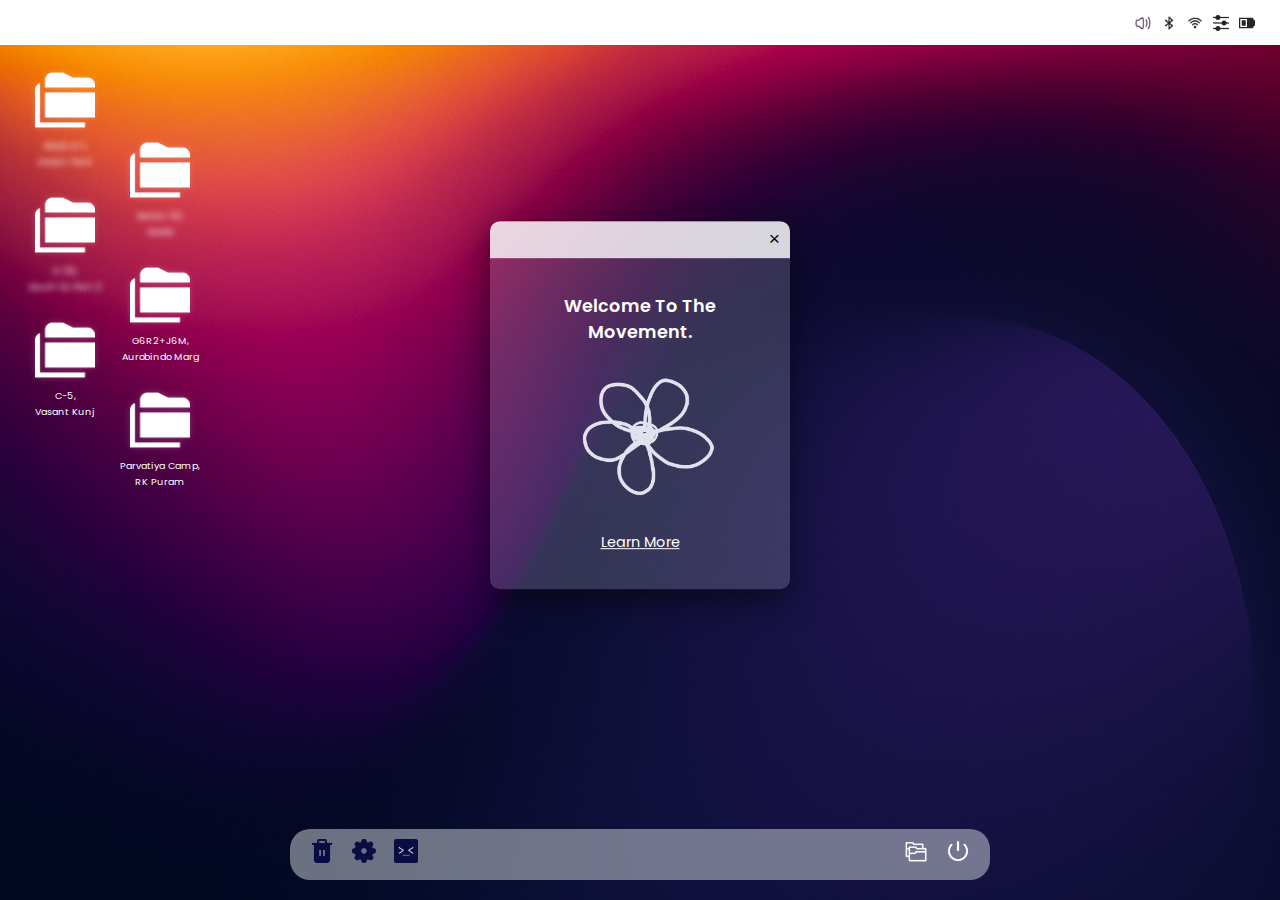
<file: index.html>
<!DOCTYPE html>
<html lang="en">
<head>
  <meta charset="UTF-8">
  <meta name="viewport" content="width=device-width, initial-scale=1.0">
  <title>The Movement</title>
  <link rel="stylesheet" href="style.css">
  <link href="https://fonts.googleapis.com/css2?family=Poppins:wght@400;500;600&display=swap" rel="stylesheet">
</head>
<body>
  <!-- Top Bar -->
  <div class="top-bar" style="background-color: white;">
    <span>29th October | 9:41PM</span>
    <div class="sys-icons">
     
       <img src="volume.png" class="icon">
        <img src="blue.png" class="icon">
      <img src="wifi.png" class="icon">
         <img src="slider.png" class="icon">
              <img src="battery.png" class="icon">
    </div>
  </div>

  <!-- Desktop -->
  <div class="desktop">
    <!-- Folders -->
    <div class="folders">
      <div class="folder"><img src="folder.png" alt=""><p class="blur">Block A-1,<br>Green Park</p></div>

      

    <div class="folder"><img src="folder.png" alt=""><p class="blur">K-32,<br>South Ex Part 2</p></div>
      <div class="folder" id="folder3"><img src="folder.png" alt=""><p>C-5,<br>Vasant Kunj</p></div>

      <div class="folders" style="margin-left: 70px;">
          <div class="folder"><img src="folder.png" alt=""><p class="blur">Sector 62,<br>Noida</p></div>
        
      <div class="folder" id="folder2"><img src="folder.png" alt=""><p>G6R2+J6M,<br>Aurobindo Marg</p></div>
            <div class="folder" id="folder1"><img src="folder.png" alt=""><p>Parvatiya Camp,<br>RK Puram</p></div>
      </div>
    </div>

<div class="window folder-window" id="window1" style="display: none;">
  <div class="window-header">
    <button class="close-btn">×</button>
  </div>
  <div class="window-body">
    <h2>Parvatiya Camp,
RK Puram</h2>
    <img src="folderss.png" alt="">
  </div>
</div>

<div class="window folder-window" id="window2" style="display: none;">
  <div class="window-header">
    <button class="close-btn">×</button>
  </div>
  <div class="window-body">
    <h2>G6R2+J6M,
Aurobindo Marg</h2>
    <img src="folderss.png" alt="">
  </div>
</div>

<div class="window folder-window" id="window3" style="display: none;">
  <div class="window-header">
    <button class="close-btn">×</button>
  </div>
  <div class="window-body">
    <h2>C-5, Vasant Kunj</h2>
    <img src="folderss.png" alt="">
  </div>
</div>


    <!-- Welcome Window -->
    <div class="window" id="welcomeWindow">
      <div class="window-header" id="dragHandle">
        <button class="close-btn" id="closeBtn">×</button>
      </div>
      <div class="window-body">
        <center>
        <h2>Welcome To The<br>Movement.</h2>
        <img src="flowerw.png" alt="Flower" class="flower-img">
        <br>
        <a href="#" class="learn-link">Learn More</a>
        
      </div>
    </div>

    <!-- Dock -->
    <div class="dock">
      <div class="dock-left">
        <div class="dock-icon">
<img src="trash.png" alt="">
        </div>
        <div class="dock-icon">
<img src="settings.png" alt="">
        </div>
        <div class="dock-icon">
<img src="Vector.png" alt="">
        </div>
     
      </div>
      <div class="dock-right">
        <div class="dock-icon">
<img src="file.png" alt="">
        </div>
        <div class="dock-icon power">
<img src="switch.png" alt="">
        </div>
      </div>
    </div>
  </div>

<!-- Circles Window -->
<div class="window" id="circlesWindow" style="display: none; top: 50%; left: 50%;">
  <div class="window-header" id="dragHandle2">
    <button class="close-btn" id="closeCirclesBtn">×</button>
  </div>
  <div class="window-body circles-body">
    <div class="svg-wrapper">
      <!-- Background glow -->
      <div class="glow"></div>

      <!-- Circles SVG -->
      <div class="svgcontent">
        <div class="svg-wrapper">
  <svg class="svg-base" viewBox="0 0 600 400">
   <svg width="586" height="394" viewBox="0 0 586 394" fill="none" xmlns="http://www.w3.org/2000/svg">
<g filter="url(#filter0_d_226_176)">
<g filter="url(#filter1_d_226_176)">
<circle cx="90" cy="101" r="83" fill="#001D3D" fill-opacity="0.9" shape-rendering="crispEdges"/>
</g>
<g filter="url(#filter2_d_226_176)">
<circle cx="194" cy="189" r="106" fill="#D63F30" fill-opacity="0.9" shape-rendering="crispEdges"/>
</g>
<circle cx="323.5" cy="138.5" r="75.5" fill="#281674" fill-opacity="0.9"/>
<g filter="url(#filter3_d_226_176)">
<circle cx="440.783" cy="76.783" r="75.5" transform="rotate(-0.981921 440.783 76.783)" fill="#A10045" fill-opacity="0.9" shape-rendering="crispEdges"/>
</g>
<g filter="url(#filter4_d_226_176)">
<circle cx="514.809" cy="141.809" r="63.7262" transform="rotate(-0.981921 514.809 141.809)" fill="#000813" fill-opacity="0.9" shape-rendering="crispEdges"/>
</g>
<g filter="url(#filter5_d_226_176)">
<circle cx="336.5" cy="277.5" r="102.5" fill="#FFC300" fill-opacity="0.8" shape-rendering="crispEdges"/>
</g>
<g filter="url(#filter6_d_226_176)">
<path d="M365.5 76.5C375 82.5 398 98.5 399 140C389.5 133.5 365.5 116.5 365.5 76.5Z" fill="#FFC300" fill-opacity="0.8" shape-rendering="crispEdges"/>
</g>
<g filter="url(#filter7_d_226_176)">
<path d="M451.501 151C476.001 147.5 514.4 124.8 516 78C491.5 75.4991 445.501 97.5006 451.501 151Z" fill="#281674" fill-opacity="0.9" shape-rendering="crispEdges"/>
</g>
<g filter="url(#filter8_d_226_176)">
<path d="M88 184.5C141.001 182 179.501 142.5 171.501 85.5C146.001 90 92.5 114 88 184.5Z" fill="#FFC300" fill-opacity="0.8" shape-rendering="crispEdges"/>
</g>
<g filter="url(#filter9_d_226_176)">
<path d="M298 209.5C288.5 258.5 251.5 280.5 234.5 287C229 244.5 254 210.5 274.5 196C280.5 201 291.5 207 298 209.5Z" fill="#281674" fill-opacity="0.9" shape-rendering="crispEdges"/>
</g>
<g filter="url(#filter10_d_226_176)">
<path d="M299.999 182C297.999 143 274.499 116.5 256.499 103.5C232.999 151 264.5 189.5 274.499 196C280.5 190.5 293.333 184.833 299.999 182Z" fill="#A10045" fill-opacity="0.9" shape-rendering="crispEdges"/>
</g>
<g filter="url(#filter11_d_226_176)">
<path d="M299.5 182C339.5 165.5 372.5 180 382.5 186C374 197 341.5 225.5 298 209.5C298.5 204.5 300.5 190 299.5 182Z" fill="#D63F30" fill-opacity="0.9" shape-rendering="crispEdges"/>
</g>
</g>
<defs>
<filter id="filter0_d_226_176" x="0" y="1.2832" width="585.535" height="392.717" filterUnits="userSpaceOnUse" color-interpolation-filters="sRGB">
<feFlood flood-opacity="0" result="BackgroundImageFix"/>
<feColorMatrix in="SourceAlpha" type="matrix" values="0 0 0 0 0 0 0 0 0 0 0 0 0 0 0 0 0 0 127 0" result="hardAlpha"/>
<feOffset dy="7"/>
<feGaussianBlur stdDeviation="3.5"/>
<feComposite in2="hardAlpha" operator="out"/>
<feColorMatrix type="matrix" values="0 0 0 0 0.0509804 0 0 0 0 0.0431373 0 0 0 0 0.164706 0 0 0 0.25 0"/>
<feBlend mode="normal" in2="BackgroundImageFix" result="effect1_dropShadow_226_176"/>
<feBlend mode="normal" in="SourceGraphic" in2="effect1_dropShadow_226_176" result="shape"/>
</filter>
<filter id="filter1_d_226_176" x="3" y="18" width="174" height="174" filterUnits="userSpaceOnUse" color-interpolation-filters="sRGB">
<feFlood flood-opacity="0" result="BackgroundImageFix"/>
<feColorMatrix in="SourceAlpha" type="matrix" values="0 0 0 0 0 0 0 0 0 0 0 0 0 0 0 0 0 0 127 0" result="hardAlpha"/>
<feOffset dy="4"/>
<feGaussianBlur stdDeviation="2"/>
<feComposite in2="hardAlpha" operator="out"/>
<feColorMatrix type="matrix" values="0 0 0 0 0 0 0 0 0 0 0 0 0 0 0 0 0 0 0.25 0"/>
<feBlend mode="normal" in2="BackgroundImageFix" result="effect1_dropShadow_226_176"/>
<feBlend mode="normal" in="SourceGraphic" in2="effect1_dropShadow_226_176" result="shape"/>
</filter>
<filter id="filter2_d_226_176" x="84" y="83" width="220" height="220" filterUnits="userSpaceOnUse" color-interpolation-filters="sRGB">
<feFlood flood-opacity="0" result="BackgroundImageFix"/>
<feColorMatrix in="SourceAlpha" type="matrix" values="0 0 0 0 0 0 0 0 0 0 0 0 0 0 0 0 0 0 127 0" result="hardAlpha"/>
<feOffset dy="4"/>
<feGaussianBlur stdDeviation="2"/>
<feComposite in2="hardAlpha" operator="out"/>
<feColorMatrix type="matrix" values="0 0 0 0 0 0 0 0 0 0 0 0 0 0 0 0 0 0 0.25 0"/>
<feBlend mode="normal" in2="BackgroundImageFix" result="effect1_dropShadow_226_176"/>
<feBlend mode="normal" in="SourceGraphic" in2="effect1_dropShadow_226_176" result="shape"/>
</filter>
<filter id="filter3_d_226_176" x="361.283" y="1.2832" width="159" height="159" filterUnits="userSpaceOnUse" color-interpolation-filters="sRGB">
<feFlood flood-opacity="0" result="BackgroundImageFix"/>
<feColorMatrix in="SourceAlpha" type="matrix" values="0 0 0 0 0 0 0 0 0 0 0 0 0 0 0 0 0 0 127 0" result="hardAlpha"/>
<feOffset dy="4"/>
<feGaussianBlur stdDeviation="2"/>
<feComposite in2="hardAlpha" operator="out"/>
<feColorMatrix type="matrix" values="0 0 0 0 0 0 0 0 0 0 0 0 0 0 0 0 0 0 0.25 0"/>
<feBlend mode="normal" in2="BackgroundImageFix" result="effect1_dropShadow_226_176"/>
<feBlend mode="normal" in="SourceGraphic" in2="effect1_dropShadow_226_176" result="shape"/>
</filter>
<filter id="filter4_d_226_176" x="447.082" y="78.083" width="135.453" height="135.453" filterUnits="userSpaceOnUse" color-interpolation-filters="sRGB">
<feFlood flood-opacity="0" result="BackgroundImageFix"/>
<feColorMatrix in="SourceAlpha" type="matrix" values="0 0 0 0 0 0 0 0 0 0 0 0 0 0 0 0 0 0 127 0" result="hardAlpha"/>
<feOffset dy="4"/>
<feGaussianBlur stdDeviation="2"/>
<feComposite in2="hardAlpha" operator="out"/>
<feColorMatrix type="matrix" values="0 0 0 0 0 0 0 0 0 0 0 0 0 0 0 0 0 0 0.25 0"/>
<feBlend mode="normal" in2="BackgroundImageFix" result="effect1_dropShadow_226_176"/>
<feBlend mode="normal" in="SourceGraphic" in2="effect1_dropShadow_226_176" result="shape"/>
</filter>
<filter id="filter5_d_226_176" x="230" y="175" width="213" height="213" filterUnits="userSpaceOnUse" color-interpolation-filters="sRGB">
<feFlood flood-opacity="0" result="BackgroundImageFix"/>
<feColorMatrix in="SourceAlpha" type="matrix" values="0 0 0 0 0 0 0 0 0 0 0 0 0 0 0 0 0 0 127 0" result="hardAlpha"/>
<feOffset dy="4"/>
<feGaussianBlur stdDeviation="2"/>
<feComposite in2="hardAlpha" operator="out"/>
<feColorMatrix type="matrix" values="0 0 0 0 0 0 0 0 0 0 0 0 0 0 0 0 0 0 0.25 0"/>
<feBlend mode="normal" in2="BackgroundImageFix" result="effect1_dropShadow_226_176"/>
<feBlend mode="normal" in="SourceGraphic" in2="effect1_dropShadow_226_176" result="shape"/>
</filter>
<filter id="filter6_d_226_176" x="361.5" y="76.5" width="41.5" height="71.5" filterUnits="userSpaceOnUse" color-interpolation-filters="sRGB">
<feFlood flood-opacity="0" result="BackgroundImageFix"/>
<feColorMatrix in="SourceAlpha" type="matrix" values="0 0 0 0 0 0 0 0 0 0 0 0 0 0 0 0 0 0 127 0" result="hardAlpha"/>
<feOffset dy="4"/>
<feGaussianBlur stdDeviation="2"/>
<feComposite in2="hardAlpha" operator="out"/>
<feColorMatrix type="matrix" values="0 0 0 0 0 0 0 0 0 0 0 0 0 0 0 0 0 0 0.25 0"/>
<feBlend mode="normal" in2="BackgroundImageFix" result="effect1_dropShadow_226_176"/>
<feBlend mode="normal" in="SourceGraphic" in2="effect1_dropShadow_226_176" result="shape"/>
</filter>
<filter id="filter7_d_226_176" x="446.967" y="77.8096" width="73.0332" height="81.1904" filterUnits="userSpaceOnUse" color-interpolation-filters="sRGB">
<feFlood flood-opacity="0" result="BackgroundImageFix"/>
<feColorMatrix in="SourceAlpha" type="matrix" values="0 0 0 0 0 0 0 0 0 0 0 0 0 0 0 0 0 0 127 0" result="hardAlpha"/>
<feOffset dy="4"/>
<feGaussianBlur stdDeviation="2"/>
<feComposite in2="hardAlpha" operator="out"/>
<feColorMatrix type="matrix" values="0 0 0 0 0 0 0 0 0 0 0 0 0 0 0 0 0 0 0.25 0"/>
<feBlend mode="normal" in2="BackgroundImageFix" result="effect1_dropShadow_226_176"/>
<feBlend mode="normal" in="SourceGraphic" in2="effect1_dropShadow_226_176" result="shape"/>
</filter>
<filter id="filter8_d_226_176" x="84" y="85.5" width="92.5547" height="107" filterUnits="userSpaceOnUse" color-interpolation-filters="sRGB">
<feFlood flood-opacity="0" result="BackgroundImageFix"/>
<feColorMatrix in="SourceAlpha" type="matrix" values="0 0 0 0 0 0 0 0 0 0 0 0 0 0 0 0 0 0 127 0" result="hardAlpha"/>
<feOffset dy="4"/>
<feGaussianBlur stdDeviation="2"/>
<feComposite in2="hardAlpha" operator="out"/>
<feColorMatrix type="matrix" values="0 0 0 0 0 0 0 0 0 0 0 0 0 0 0 0 0 0 0.25 0"/>
<feBlend mode="normal" in2="BackgroundImageFix" result="effect1_dropShadow_226_176"/>
<feBlend mode="normal" in="SourceGraphic" in2="effect1_dropShadow_226_176" result="shape"/>
</filter>
<filter id="filter9_d_226_176" x="229.729" y="196" width="72.2715" height="99" filterUnits="userSpaceOnUse" color-interpolation-filters="sRGB">
<feFlood flood-opacity="0" result="BackgroundImageFix"/>
<feColorMatrix in="SourceAlpha" type="matrix" values="0 0 0 0 0 0 0 0 0 0 0 0 0 0 0 0 0 0 127 0" result="hardAlpha"/>
<feOffset dy="4"/>
<feGaussianBlur stdDeviation="2"/>
<feComposite in2="hardAlpha" operator="out"/>
<feColorMatrix type="matrix" values="0 0 0 0 0 0 0 0 0 0 0 0 0 0 0 0 0 0 0.25 0"/>
<feBlend mode="normal" in2="BackgroundImageFix" result="effect1_dropShadow_226_176"/>
<feBlend mode="normal" in="SourceGraphic" in2="effect1_dropShadow_226_176" result="shape"/>
</filter>
<filter id="filter10_d_226_176" x="243.979" y="103.5" width="60.0215" height="100.5" filterUnits="userSpaceOnUse" color-interpolation-filters="sRGB">
<feFlood flood-opacity="0" result="BackgroundImageFix"/>
<feColorMatrix in="SourceAlpha" type="matrix" values="0 0 0 0 0 0 0 0 0 0 0 0 0 0 0 0 0 0 127 0" result="hardAlpha"/>
<feOffset dy="4"/>
<feGaussianBlur stdDeviation="2"/>
<feComposite in2="hardAlpha" operator="out"/>
<feColorMatrix type="matrix" values="0 0 0 0 0 0 0 0 0 0 0 0 0 0 0 0 0 0 0.25 0"/>
<feBlend mode="normal" in2="BackgroundImageFix" result="effect1_dropShadow_226_176"/>
<feBlend mode="normal" in="SourceGraphic" in2="effect1_dropShadow_226_176" result="shape"/>
</filter>
<filter id="filter11_d_226_176" x="294" y="174.368" width="92.5" height="47.8984" filterUnits="userSpaceOnUse" color-interpolation-filters="sRGB">
<feFlood flood-opacity="0" result="BackgroundImageFix"/>
<feColorMatrix in="SourceAlpha" type="matrix" values="0 0 0 0 0 0 0 0 0 0 0 0 0 0 0 0 0 0 127 0" result="hardAlpha"/>
<feOffset dy="4"/>
<feGaussianBlur stdDeviation="2"/>
<feComposite in2="hardAlpha" operator="out"/>
<feColorMatrix type="matrix" values="0 0 0 0 0 0 0 0 0 0 0 0 0 0 0 0 0 0 0.25 0"/>
<feBlend mode="normal" in2="BackgroundImageFix" result="effect1_dropShadow_226_176"/>
<feBlend mode="normal" in="SourceGraphic" in2="effect1_dropShadow_226_176" result="shape"/>
</filter>
</defs>
</svg>
        </svg>
  </svg>


</div>

      
      
      </div>


    </div>
  </div>
</div>


<script>
// ----------- CLOSE + DRAG FOR WELCOME WINDOW -----------
const closeBtn = document.getElementById('closeBtn');
const win = document.getElementById('welcomeWindow');
closeBtn.addEventListener('click', () => {
  win.classList.add('fade-out');
  setTimeout(() => win.style.display = 'none', 300);
});

// Draggable for welcome window
const handle = document.getElementById('dragHandle');
let isDragging = false, offsetX, offsetY;
handle.addEventListener('mousedown', e => {
  isDragging = true;
  offsetX = e.clientX - win.offsetLeft;
  offsetY = e.clientY - win.offsetTop;
  win.style.transition = 'none';
});
document.addEventListener('mouseup', () => isDragging = false);
document.addEventListener('mousemove', e => {
  if (!isDragging) return;
  win.style.left = `${e.clientX - offsetX}px`;
  win.style.top = `${e.clientY - offsetY}px`;
});

// ----------- CIRCLES WINDOW -----------
const fileIcon = document.querySelector('.dock-right .dock-icon img[src="file.png"]');
const circlesWindow = document.getElementById('circlesWindow');
const closeCirclesBtn = document.getElementById('closeCirclesBtn');
const dragHandle2 = document.getElementById('dragHandle2');

// Open Circles window
fileIcon.addEventListener('click', () => {
  circlesWindow.style.display = 'block';
  circlesWindow.style.opacity = '1';
  circlesWindow.style.transition = 'opacity 0.3s ease';
});

// Close Circles window
closeCirclesBtn.addEventListener('click', () => {
  circlesWindow.classList.add('fade-out');
  setTimeout(() => circlesWindow.style.display = 'none', 300);
  circlesWindow.classList.remove('fade-out');
});

// Drag Circles window
let dragging2 = false, offsetX2, offsetY2;
dragHandle2.addEventListener('mousedown', e => {
  dragging2 = true;
  offsetX2 = e.clientX - circlesWindow.offsetLeft;
  offsetY2 = e.clientY - circlesWindow.offsetTop;
  circlesWindow.style.transition = 'none';
});
document.addEventListener('mouseup', () => dragging2 = false);
document.addEventListener('mousemove', e => {
  if (!dragging2) return;
  circlesWindow.style.left = `${e.clientX - offsetX2}px`;
  circlesWindow.style.top = `${e.clientY - offsetY2}px`;
});

// ----------- FOLDER WINDOWS -----------

const validFolders = ['folder1', 'folder2', 'folder3']; 
const openWindows = new Set(); 

document.querySelectorAll('.folder').forEach(folder => {
  folder.addEventListener('click', () => {
    const id = folder.id;
 
    if (validFolders.includes(id)) {
      const windowEl = document.getElementById(`window${id.replace('folder', '')}`);
      if (windowEl) {
        windowEl.style.display = 'block';
        windowEl.style.opacity = '1';
        windowEl.style.transition = 'opacity 0.3s ease';
        windowEl.style.top = `${Math.random() * 150 + 120}px`;
        windowEl.style.left = `${Math.random() * 300 + 200}px`;
        bringToFront(windowEl);
      }
    } else {
      showErrorWindow(); 
    }
  });
});

// ----------- ERROR WINDOW (for invalid folders) -----------
function showErrorWindow() {
  let errorWin = document.getElementById('errorWindow');
  if (!errorWin) {

    errorWin = document.createElement('div');
    errorWin.className = 'window error-window';
    errorWin.id = 'errorWindow';
    errorWin.innerHTML = `
      <div class="window-header"><button class="close-btn">×</button></div>
      <div class="window-body">
        <h2>Error: File Inaccessible!</h2>
        <p>CODE: 340.B</p>
      </div>`;
    document.body.appendChild(errorWin);
    makeDraggable(errorWin);
    errorWin.querySelector('.close-btn').addEventListener('click', () => {
      errorWin.classList.add('fade-out');
      setTimeout(() => errorWin.style.display = 'none', 300);
      errorWin.classList.remove('fade-out');
    });
  }
  errorWin.style.display = 'block';
  errorWin.style.opacity = '1';
  errorWin.style.transition = 'opacity 0.3s ease';
  errorWin.style.top = `${Math.random() * 150 + 100}px`;
  errorWin.style.left = `${Math.random() * 250 + 250}px`;
  bringToFront(errorWin);
}

// ----------- DRAGGABLE WINDOWS (for all folder windows) -----------
document.querySelectorAll('.folder-window').forEach(makeDraggable);

function makeDraggable(win) {
  const header = win.querySelector('.window-header');
  let dragging = false, x = 0, y = 0;
  header.addEventListener('mousedown', e => {
    dragging = true;
    x = e.clientX - win.offsetLeft;
    y = e.clientY - win.offsetTop;
    bringToFront(win);
  });
  document.addEventListener('mouseup', () => dragging = false);
  document.addEventListener('mousemove', e => {
    if (!dragging) return;
    win.style.left = `${e.clientX - x}px`;
    win.style.top = `${e.clientY - y}px`;
  });
}

// ----------- WINDOW STACKING (bring clicked window to front) -----------
let zIndexCounter = 2000;
function bringToFront(el) {
  zIndexCounter++;
  el.style.zIndex = zIndexCounter;
}


document.querySelectorAll('.folder-window .close-btn').forEach(btn => { btn.addEventListener('click', e => { const win = e.target.closest('.folder-window'); win.classList.add('fade-out'); setTimeout(() => (win.style.display = 'none'), 300); win.classList.remove('fade-out'); }); });
</script>


</body>
</html>
</file>
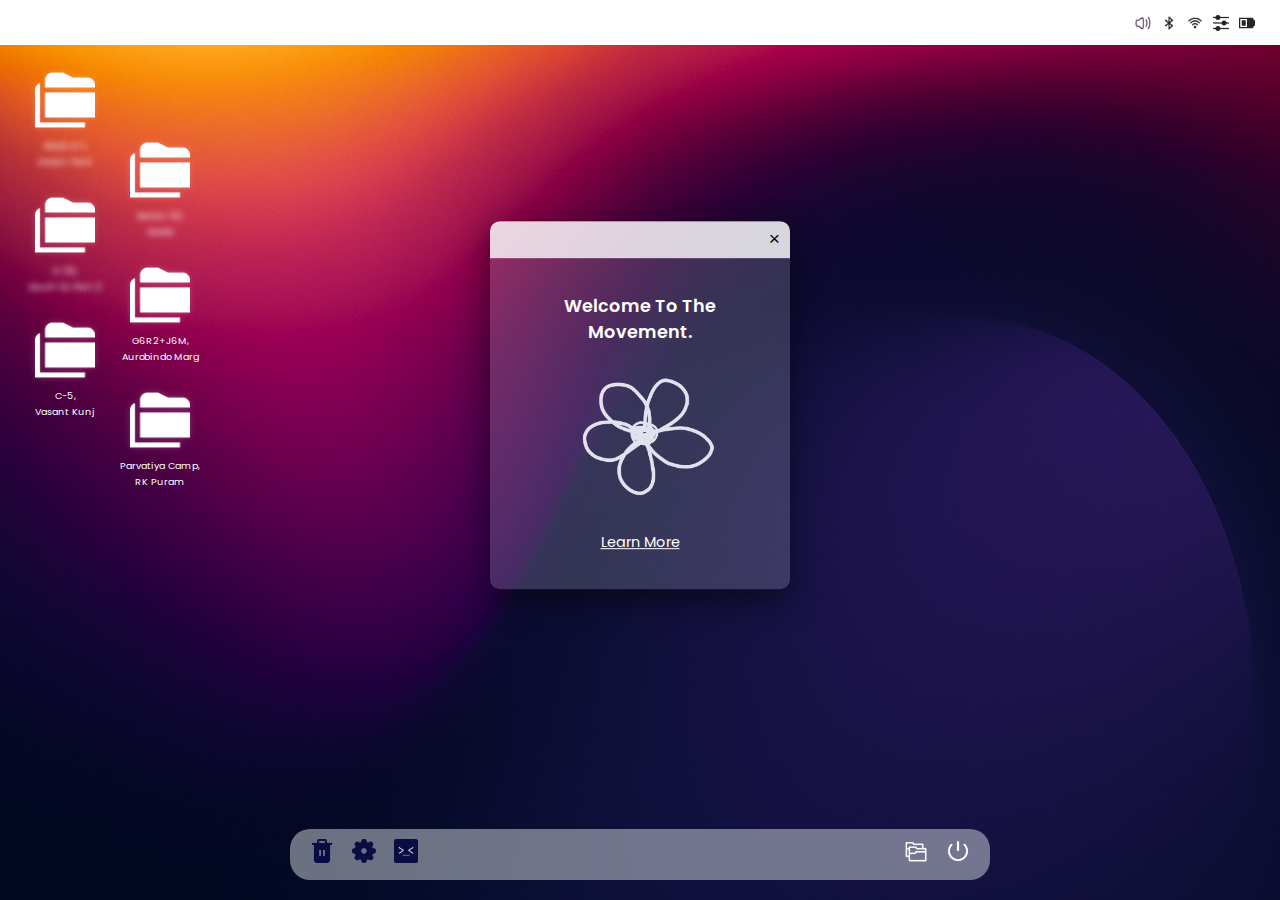
<file: mov1.html>
<!DOCTYPE html>
<html lang="en">
<head>
  <meta charset="UTF-8">
  <meta name="viewport" content="width=device-width, initial-scale=1.0">
  <title>The Movement</title>
  <link rel="stylesheet" href="style.css">
  <link href="https://fonts.googleapis.com/css2?family=Poppins:wght@400;500;600&display=swap" rel="stylesheet">
</head>
<body>
  <!-- Top Bar -->
  <div class="top-bar" style="background-color: white;">
    <span>29th October | 9:41PM</span>
    <div class="sys-icons">
     
       <img src="volume.png" class="icon">
        <img src="blue.png" class="icon">
      <img src="wifi.png" class="icon">
         <img src="slider.png" class="icon">
              <img src="battery.png" class="icon">
    </div>
  </div>

  <!-- Desktop -->
  <div class="desktop">
    <!-- Folders -->
    <div class="folders">
      <div class="folder"><img src="folder.png" alt=""><p class="blur">Block A-1,<br>Green Park</p></div>

      

    <div class="folder"><img src="folder.png" alt=""><p class="blur">K-32,<br>South Ex Part 2</p></div>
      <div class="folder" id="folder3"><img src="folder.png" alt=""><p>C-5,<br>Vasant Kunj</p></div>

      <div class="folders" style="margin-left: 70px;">
          <div class="folder"><img src="folder.png" alt=""><p class="blur">Sector 62,<br>Noida</p></div>
        
      <div class="folder" id="folder2"><img src="folder.png" alt=""><p>G6R2+J6M,<br>Aurobindo Marg</p></div>
            <div class="folder" id="folder1"><img src="folder.png" alt=""><p>Parvatiya Camp,<br>RK Puram</p></div>
      </div>
    </div>

<div class="window folder-window" id="window1" style="display: none;">
  <div class="window-header">
    <button class="close-btn">×</button>
  </div>
  <div class="window-body">
    <h2>Parvatiya Camp,
RK Puram</h2>
    <img src="folderss.png" alt="">
  </div>
</div>

<div class="window folder-window" id="window2" style="display: none;">
  <div class="window-header">
    <button class="close-btn">×</button>
  </div>
  <div class="window-body">
    <h2>G6R2+J6M,
Aurobindo Marg</h2>
    <img src="folderss.png" alt="">
  </div>
</div>

<div class="window folder-window" id="window3" style="display: none;">
  <div class="window-header">
    <button class="close-btn">×</button>
  </div>
  <div class="window-body">
    <h2>C-5, Vasant Kunj</h2>
    <img src="folderss.png" alt="">
  </div>
</div>


    <!-- Welcome Window -->
    <div class="window" id="welcomeWindow">
      <div class="window-header" id="dragHandle">
        <button class="close-btn" id="closeBtn">×</button>
      </div>
      <div class="window-body">
        <center>
        <h2>Welcome To The<br>Movement.</h2>
        <img src="flowerw.png" alt="Flower" class="flower-img">
        <br>
        <a href="#" class="learn-link">Learn More</a>
        
      </div>
    </div>

    <!-- Dock -->
    <div class="dock">
      <div class="dock-left">
        <div class="dock-icon">
<img src="trash.png" alt="">
        </div>
        <div class="dock-icon">
<img src="settings.png" alt="">
        </div>
        <div class="dock-icon">
<img src="Vector.png" alt="">
        </div>
     
      </div>
      <div class="dock-right">
        <div class="dock-icon">
<img src="file.png" alt="">
        </div>
        <div class="dock-icon power">
<img src="switch.png" alt="">
        </div>
      </div>
    </div>
  </div>

<!-- Circles Window -->
<div class="window" id="circlesWindow" style="display: none; top: 50%; left: 50%;">
  <div class="window-header" id="dragHandle2">
    <button class="close-btn" id="closeCirclesBtn">×</button>
  </div>
  <div class="window-body circles-body">
    <div class="svg-wrapper">
      <!-- Background glow -->
      <div class="glow"></div>

      <!-- Circles SVG -->
      <div class="svgcontent">
        <div class="svg-wrapper">
  <svg class="svg-base" viewBox="0 0 600 400">
   <svg width="586" height="394" viewBox="0 0 586 394" fill="none" xmlns="http://www.w3.org/2000/svg">
<g filter="url(#filter0_d_226_176)">
<g filter="url(#filter1_d_226_176)">
<circle cx="90" cy="101" r="83" fill="#001D3D" fill-opacity="0.9" shape-rendering="crispEdges"/>
</g>
<g filter="url(#filter2_d_226_176)">
<circle cx="194" cy="189" r="106" fill="#D63F30" fill-opacity="0.9" shape-rendering="crispEdges"/>
</g>
<circle cx="323.5" cy="138.5" r="75.5" fill="#281674" fill-opacity="0.9"/>
<g filter="url(#filter3_d_226_176)">
<circle cx="440.783" cy="76.783" r="75.5" transform="rotate(-0.981921 440.783 76.783)" fill="#A10045" fill-opacity="0.9" shape-rendering="crispEdges"/>
</g>
<g filter="url(#filter4_d_226_176)">
<circle cx="514.809" cy="141.809" r="63.7262" transform="rotate(-0.981921 514.809 141.809)" fill="#000813" fill-opacity="0.9" shape-rendering="crispEdges"/>
</g>
<g filter="url(#filter5_d_226_176)">
<circle cx="336.5" cy="277.5" r="102.5" fill="#FFC300" fill-opacity="0.8" shape-rendering="crispEdges"/>
</g>
<g filter="url(#filter6_d_226_176)">
<path d="M365.5 76.5C375 82.5 398 98.5 399 140C389.5 133.5 365.5 116.5 365.5 76.5Z" fill="#FFC300" fill-opacity="0.8" shape-rendering="crispEdges"/>
</g>
<g filter="url(#filter7_d_226_176)">
<path d="M451.501 151C476.001 147.5 514.4 124.8 516 78C491.5 75.4991 445.501 97.5006 451.501 151Z" fill="#281674" fill-opacity="0.9" shape-rendering="crispEdges"/>
</g>
<g filter="url(#filter8_d_226_176)">
<path d="M88 184.5C141.001 182 179.501 142.5 171.501 85.5C146.001 90 92.5 114 88 184.5Z" fill="#FFC300" fill-opacity="0.8" shape-rendering="crispEdges"/>
</g>
<g filter="url(#filter9_d_226_176)">
<path d="M298 209.5C288.5 258.5 251.5 280.5 234.5 287C229 244.5 254 210.5 274.5 196C280.5 201 291.5 207 298 209.5Z" fill="#281674" fill-opacity="0.9" shape-rendering="crispEdges"/>
</g>
<g filter="url(#filter10_d_226_176)">
<path d="M299.999 182C297.999 143 274.499 116.5 256.499 103.5C232.999 151 264.5 189.5 274.499 196C280.5 190.5 293.333 184.833 299.999 182Z" fill="#A10045" fill-opacity="0.9" shape-rendering="crispEdges"/>
</g>
<g filter="url(#filter11_d_226_176)">
<path d="M299.5 182C339.5 165.5 372.5 180 382.5 186C374 197 341.5 225.5 298 209.5C298.5 204.5 300.5 190 299.5 182Z" fill="#D63F30" fill-opacity="0.9" shape-rendering="crispEdges"/>
</g>
</g>
<defs>
<filter id="filter0_d_226_176" x="0" y="1.2832" width="585.535" height="392.717" filterUnits="userSpaceOnUse" color-interpolation-filters="sRGB">
<feFlood flood-opacity="0" result="BackgroundImageFix"/>
<feColorMatrix in="SourceAlpha" type="matrix" values="0 0 0 0 0 0 0 0 0 0 0 0 0 0 0 0 0 0 127 0" result="hardAlpha"/>
<feOffset dy="7"/>
<feGaussianBlur stdDeviation="3.5"/>
<feComposite in2="hardAlpha" operator="out"/>
<feColorMatrix type="matrix" values="0 0 0 0 0.0509804 0 0 0 0 0.0431373 0 0 0 0 0.164706 0 0 0 0.25 0"/>
<feBlend mode="normal" in2="BackgroundImageFix" result="effect1_dropShadow_226_176"/>
<feBlend mode="normal" in="SourceGraphic" in2="effect1_dropShadow_226_176" result="shape"/>
</filter>
<filter id="filter1_d_226_176" x="3" y="18" width="174" height="174" filterUnits="userSpaceOnUse" color-interpolation-filters="sRGB">
<feFlood flood-opacity="0" result="BackgroundImageFix"/>
<feColorMatrix in="SourceAlpha" type="matrix" values="0 0 0 0 0 0 0 0 0 0 0 0 0 0 0 0 0 0 127 0" result="hardAlpha"/>
<feOffset dy="4"/>
<feGaussianBlur stdDeviation="2"/>
<feComposite in2="hardAlpha" operator="out"/>
<feColorMatrix type="matrix" values="0 0 0 0 0 0 0 0 0 0 0 0 0 0 0 0 0 0 0.25 0"/>
<feBlend mode="normal" in2="BackgroundImageFix" result="effect1_dropShadow_226_176"/>
<feBlend mode="normal" in="SourceGraphic" in2="effect1_dropShadow_226_176" result="shape"/>
</filter>
<filter id="filter2_d_226_176" x="84" y="83" width="220" height="220" filterUnits="userSpaceOnUse" color-interpolation-filters="sRGB">
<feFlood flood-opacity="0" result="BackgroundImageFix"/>
<feColorMatrix in="SourceAlpha" type="matrix" values="0 0 0 0 0 0 0 0 0 0 0 0 0 0 0 0 0 0 127 0" result="hardAlpha"/>
<feOffset dy="4"/>
<feGaussianBlur stdDeviation="2"/>
<feComposite in2="hardAlpha" operator="out"/>
<feColorMatrix type="matrix" values="0 0 0 0 0 0 0 0 0 0 0 0 0 0 0 0 0 0 0.25 0"/>
<feBlend mode="normal" in2="BackgroundImageFix" result="effect1_dropShadow_226_176"/>
<feBlend mode="normal" in="SourceGraphic" in2="effect1_dropShadow_226_176" result="shape"/>
</filter>
<filter id="filter3_d_226_176" x="361.283" y="1.2832" width="159" height="159" filterUnits="userSpaceOnUse" color-interpolation-filters="sRGB">
<feFlood flood-opacity="0" result="BackgroundImageFix"/>
<feColorMatrix in="SourceAlpha" type="matrix" values="0 0 0 0 0 0 0 0 0 0 0 0 0 0 0 0 0 0 127 0" result="hardAlpha"/>
<feOffset dy="4"/>
<feGaussianBlur stdDeviation="2"/>
<feComposite in2="hardAlpha" operator="out"/>
<feColorMatrix type="matrix" values="0 0 0 0 0 0 0 0 0 0 0 0 0 0 0 0 0 0 0.25 0"/>
<feBlend mode="normal" in2="BackgroundImageFix" result="effect1_dropShadow_226_176"/>
<feBlend mode="normal" in="SourceGraphic" in2="effect1_dropShadow_226_176" result="shape"/>
</filter>
<filter id="filter4_d_226_176" x="447.082" y="78.083" width="135.453" height="135.453" filterUnits="userSpaceOnUse" color-interpolation-filters="sRGB">
<feFlood flood-opacity="0" result="BackgroundImageFix"/>
<feColorMatrix in="SourceAlpha" type="matrix" values="0 0 0 0 0 0 0 0 0 0 0 0 0 0 0 0 0 0 127 0" result="hardAlpha"/>
<feOffset dy="4"/>
<feGaussianBlur stdDeviation="2"/>
<feComposite in2="hardAlpha" operator="out"/>
<feColorMatrix type="matrix" values="0 0 0 0 0 0 0 0 0 0 0 0 0 0 0 0 0 0 0.25 0"/>
<feBlend mode="normal" in2="BackgroundImageFix" result="effect1_dropShadow_226_176"/>
<feBlend mode="normal" in="SourceGraphic" in2="effect1_dropShadow_226_176" result="shape"/>
</filter>
<filter id="filter5_d_226_176" x="230" y="175" width="213" height="213" filterUnits="userSpaceOnUse" color-interpolation-filters="sRGB">
<feFlood flood-opacity="0" result="BackgroundImageFix"/>
<feColorMatrix in="SourceAlpha" type="matrix" values="0 0 0 0 0 0 0 0 0 0 0 0 0 0 0 0 0 0 127 0" result="hardAlpha"/>
<feOffset dy="4"/>
<feGaussianBlur stdDeviation="2"/>
<feComposite in2="hardAlpha" operator="out"/>
<feColorMatrix type="matrix" values="0 0 0 0 0 0 0 0 0 0 0 0 0 0 0 0 0 0 0.25 0"/>
<feBlend mode="normal" in2="BackgroundImageFix" result="effect1_dropShadow_226_176"/>
<feBlend mode="normal" in="SourceGraphic" in2="effect1_dropShadow_226_176" result="shape"/>
</filter>
<filter id="filter6_d_226_176" x="361.5" y="76.5" width="41.5" height="71.5" filterUnits="userSpaceOnUse" color-interpolation-filters="sRGB">
<feFlood flood-opacity="0" result="BackgroundImageFix"/>
<feColorMatrix in="SourceAlpha" type="matrix" values="0 0 0 0 0 0 0 0 0 0 0 0 0 0 0 0 0 0 127 0" result="hardAlpha"/>
<feOffset dy="4"/>
<feGaussianBlur stdDeviation="2"/>
<feComposite in2="hardAlpha" operator="out"/>
<feColorMatrix type="matrix" values="0 0 0 0 0 0 0 0 0 0 0 0 0 0 0 0 0 0 0.25 0"/>
<feBlend mode="normal" in2="BackgroundImageFix" result="effect1_dropShadow_226_176"/>
<feBlend mode="normal" in="SourceGraphic" in2="effect1_dropShadow_226_176" result="shape"/>
</filter>
<filter id="filter7_d_226_176" x="446.967" y="77.8096" width="73.0332" height="81.1904" filterUnits="userSpaceOnUse" color-interpolation-filters="sRGB">
<feFlood flood-opacity="0" result="BackgroundImageFix"/>
<feColorMatrix in="SourceAlpha" type="matrix" values="0 0 0 0 0 0 0 0 0 0 0 0 0 0 0 0 0 0 127 0" result="hardAlpha"/>
<feOffset dy="4"/>
<feGaussianBlur stdDeviation="2"/>
<feComposite in2="hardAlpha" operator="out"/>
<feColorMatrix type="matrix" values="0 0 0 0 0 0 0 0 0 0 0 0 0 0 0 0 0 0 0.25 0"/>
<feBlend mode="normal" in2="BackgroundImageFix" result="effect1_dropShadow_226_176"/>
<feBlend mode="normal" in="SourceGraphic" in2="effect1_dropShadow_226_176" result="shape"/>
</filter>
<filter id="filter8_d_226_176" x="84" y="85.5" width="92.5547" height="107" filterUnits="userSpaceOnUse" color-interpolation-filters="sRGB">
<feFlood flood-opacity="0" result="BackgroundImageFix"/>
<feColorMatrix in="SourceAlpha" type="matrix" values="0 0 0 0 0 0 0 0 0 0 0 0 0 0 0 0 0 0 127 0" result="hardAlpha"/>
<feOffset dy="4"/>
<feGaussianBlur stdDeviation="2"/>
<feComposite in2="hardAlpha" operator="out"/>
<feColorMatrix type="matrix" values="0 0 0 0 0 0 0 0 0 0 0 0 0 0 0 0 0 0 0.25 0"/>
<feBlend mode="normal" in2="BackgroundImageFix" result="effect1_dropShadow_226_176"/>
<feBlend mode="normal" in="SourceGraphic" in2="effect1_dropShadow_226_176" result="shape"/>
</filter>
<filter id="filter9_d_226_176" x="229.729" y="196" width="72.2715" height="99" filterUnits="userSpaceOnUse" color-interpolation-filters="sRGB">
<feFlood flood-opacity="0" result="BackgroundImageFix"/>
<feColorMatrix in="SourceAlpha" type="matrix" values="0 0 0 0 0 0 0 0 0 0 0 0 0 0 0 0 0 0 127 0" result="hardAlpha"/>
<feOffset dy="4"/>
<feGaussianBlur stdDeviation="2"/>
<feComposite in2="hardAlpha" operator="out"/>
<feColorMatrix type="matrix" values="0 0 0 0 0 0 0 0 0 0 0 0 0 0 0 0 0 0 0.25 0"/>
<feBlend mode="normal" in2="BackgroundImageFix" result="effect1_dropShadow_226_176"/>
<feBlend mode="normal" in="SourceGraphic" in2="effect1_dropShadow_226_176" result="shape"/>
</filter>
<filter id="filter10_d_226_176" x="243.979" y="103.5" width="60.0215" height="100.5" filterUnits="userSpaceOnUse" color-interpolation-filters="sRGB">
<feFlood flood-opacity="0" result="BackgroundImageFix"/>
<feColorMatrix in="SourceAlpha" type="matrix" values="0 0 0 0 0 0 0 0 0 0 0 0 0 0 0 0 0 0 127 0" result="hardAlpha"/>
<feOffset dy="4"/>
<feGaussianBlur stdDeviation="2"/>
<feComposite in2="hardAlpha" operator="out"/>
<feColorMatrix type="matrix" values="0 0 0 0 0 0 0 0 0 0 0 0 0 0 0 0 0 0 0.25 0"/>
<feBlend mode="normal" in2="BackgroundImageFix" result="effect1_dropShadow_226_176"/>
<feBlend mode="normal" in="SourceGraphic" in2="effect1_dropShadow_226_176" result="shape"/>
</filter>
<filter id="filter11_d_226_176" x="294" y="174.368" width="92.5" height="47.8984" filterUnits="userSpaceOnUse" color-interpolation-filters="sRGB">
<feFlood flood-opacity="0" result="BackgroundImageFix"/>
<feColorMatrix in="SourceAlpha" type="matrix" values="0 0 0 0 0 0 0 0 0 0 0 0 0 0 0 0 0 0 127 0" result="hardAlpha"/>
<feOffset dy="4"/>
<feGaussianBlur stdDeviation="2"/>
<feComposite in2="hardAlpha" operator="out"/>
<feColorMatrix type="matrix" values="0 0 0 0 0 0 0 0 0 0 0 0 0 0 0 0 0 0 0.25 0"/>
<feBlend mode="normal" in2="BackgroundImageFix" result="effect1_dropShadow_226_176"/>
<feBlend mode="normal" in="SourceGraphic" in2="effect1_dropShadow_226_176" result="shape"/>
</filter>
</defs>
</svg>
        </svg>
  </svg>


</div>

      
      
      </div>


    </div>
  </div>
</div>


<script>
// ----------- CLOSE + DRAG FOR WELCOME WINDOW -----------
const closeBtn = document.getElementById('closeBtn');
const win = document.getElementById('welcomeWindow');
closeBtn.addEventListener('click', () => {
  win.classList.add('fade-out');
  setTimeout(() => win.style.display = 'none', 300);
});

// Draggable for welcome window
const handle = document.getElementById('dragHandle');
let isDragging = false, offsetX, offsetY;
handle.addEventListener('mousedown', e => {
  isDragging = true;
  offsetX = e.clientX - win.offsetLeft;
  offsetY = e.clientY - win.offsetTop;
  win.style.transition = 'none';
});
document.addEventListener('mouseup', () => isDragging = false);
document.addEventListener('mousemove', e => {
  if (!isDragging) return;
  win.style.left = `${e.clientX - offsetX}px`;
  win.style.top = `${e.clientY - offsetY}px`;
});

// ----------- CIRCLES WINDOW -----------
const fileIcon = document.querySelector('.dock-right .dock-icon img[src="file.png"]');
const circlesWindow = document.getElementById('circlesWindow');
const closeCirclesBtn = document.getElementById('closeCirclesBtn');
const dragHandle2 = document.getElementById('dragHandle2');

// Open Circles window
fileIcon.addEventListener('click', () => {
  circlesWindow.style.display = 'block';
  circlesWindow.style.opacity = '1';
  circlesWindow.style.transition = 'opacity 0.3s ease';
});

// Close Circles window
closeCirclesBtn.addEventListener('click', () => {
  circlesWindow.classList.add('fade-out');
  setTimeout(() => circlesWindow.style.display = 'none', 300);
  circlesWindow.classList.remove('fade-out');
});

// Drag Circles window
let dragging2 = false, offsetX2, offsetY2;
dragHandle2.addEventListener('mousedown', e => {
  dragging2 = true;
  offsetX2 = e.clientX - circlesWindow.offsetLeft;
  offsetY2 = e.clientY - circlesWindow.offsetTop;
  circlesWindow.style.transition = 'none';
});
document.addEventListener('mouseup', () => dragging2 = false);
document.addEventListener('mousemove', e => {
  if (!dragging2) return;
  circlesWindow.style.left = `${e.clientX - offsetX2}px`;
  circlesWindow.style.top = `${e.clientY - offsetY2}px`;
});

// ----------- FOLDER WINDOWS -----------

const validFolders = ['folder1', 'folder2', 'folder3']; // these open correctly
const openWindows = new Set(); // to track opened windows

document.querySelectorAll('.folder').forEach(folder => {
  folder.addEventListener('click', () => {
    const id = folder.id;
    // If folder is one of the valid ones → open its window
    if (validFolders.includes(id)) {
      const windowEl = document.getElementById(`window${id.replace('folder', '')}`);
      if (windowEl) {
        windowEl.style.display = 'block';
        windowEl.style.opacity = '1';
        windowEl.style.transition = 'opacity 0.3s ease';
        windowEl.style.top = `${Math.random() * 150 + 120}px`;
        windowEl.style.left = `${Math.random() * 300 + 200}px`;
        bringToFront(windowEl);
      }
    } else {
      showErrorWindow(); // For any other folder
    }
  });
});

// ----------- ERROR WINDOW (for invalid folders) -----------
function showErrorWindow() {
  let errorWin = document.getElementById('errorWindow');
  if (!errorWin) {
    // Create it dynamically if it doesn't exist
    errorWin = document.createElement('div');
    errorWin.className = 'window error-window';
    errorWin.id = 'errorWindow';
    errorWin.innerHTML = `
      <div class="window-header"><button class="close-btn">×</button></div>
      <div class="window-body">
        <h2>Error: File Inaccessible!</h2>
        <p>CODE: 340.B</p>
      </div>`;
    document.body.appendChild(errorWin);
    makeDraggable(errorWin);
    errorWin.querySelector('.close-btn').addEventListener('click', () => {
      errorWin.classList.add('fade-out');
      setTimeout(() => errorWin.style.display = 'none', 300);
      errorWin.classList.remove('fade-out');
    });
  }
  errorWin.style.display = 'block';
  errorWin.style.opacity = '1';
  errorWin.style.transition = 'opacity 0.3s ease';
  errorWin.style.top = `${Math.random() * 150 + 100}px`;
  errorWin.style.left = `${Math.random() * 250 + 250}px`;
  bringToFront(errorWin);
}

// ----------- DRAGGABLE WINDOWS (for all folder windows) -----------
document.querySelectorAll('.folder-window').forEach(makeDraggable);

function makeDraggable(win) {
  const header = win.querySelector('.window-header');
  let dragging = false, x = 0, y = 0;
  header.addEventListener('mousedown', e => {
    dragging = true;
    x = e.clientX - win.offsetLeft;
    y = e.clientY - win.offsetTop;
    bringToFront(win);
  });
  document.addEventListener('mouseup', () => dragging = false);
  document.addEventListener('mousemove', e => {
    if (!dragging) return;
    win.style.left = `${e.clientX - x}px`;
    win.style.top = `${e.clientY - y}px`;
  });
}

// ----------- WINDOW STACKING (bring clicked window to front) -----------
let zIndexCounter = 2000;
function bringToFront(el) {
  zIndexCounter++;
  el.style.zIndex = zIndexCounter;
}


document.querySelectorAll('.folder-window .close-btn').forEach(btn => { btn.addEventListener('click', e => { const win = e.target.closest('.folder-window'); win.classList.add('fade-out'); setTimeout(() => (win.style.display = 'none'), 300); win.classList.remove('fade-out'); }); });
</script>


</body>
</html>
</file>
<file: style.css>
* {
  margin: 0;
  padding: 0;
  box-sizing: border-box;
}

body {
  height: 100vh;
  font-family: "Poppins", sans-serif;
  background: url('neobg.png') center/cover no-repeat;
  color: white;
  overflow: hidden;
}

/* Top Bar */
.top-bar {
  position: fixed;
  top: 0;
  width: 100%;
  background: rgba(0, 8, 20, 0.5);
  display: flex;
  justify-content: space-between;
  align-items: center;
  padding: 10px 25px;
  font-weight: 500;
  backdrop-filter: blur(10px);
  z-index: 10;
}

.sys-icons {
  display: flex;
  gap: 10px;
}
.icon {
  width: 16px;
  height: 16px;
  opacity: 0.85;
}

/* Folders */
.folders {
  position: absolute;
  top: 70px;
  left: 25px;
  display: flex;
  flex-direction: column;
  gap: 25px;
}

.folder {
  display: flex;
  flex-direction: column;
  align-items: center;
  width: 80px;
  text-align: center;
  transition: all 0.25s;
  cursor: pointer;
}
.folder img {
  width: 60px;
  height: 60px;
  margin-bottom: 8px;
  filter: drop-shadow(0 0 3px rgba(255,255,255,0.2));
}
.folder p {
  font-size: 0.6rem;
  line-height: 1rem;
}
.folder:hover {
  transform: scale(1.05);
  filter: brightness(1.2);
}

/* Window */
.window {
  position: absolute;
  top: 45%;
  left: 50%;
  transform: translate(-50%, -50%);
  width: 300px;
  background: rgba(212, 217, 224, 0.2);
  border-radius: 10px;
  box-shadow: 0 10px 30px rgba(0,0,0,0.5);
  overflow: hidden;
  transition: opacity 0.3s ease;
  z-index:1000;
}
.fade-out { opacity: 0; }

#circlesWindow{
  width: 1000px;
}

.window-header {
  background: rgba(255,255,255,0.8);
  padding: 6px 10px;
  text-align: right;
  cursor: grab;
}

.close-btn {
  background: none;
  border: none;
  font-size: 1.2rem;
  color: #000000;
  cursor: pointer;
  transition: color 0.3s;
}
.close-btn:hover {
  color: #D23C9D;
}

.window-body {
  text-align: center;
  padding: 35px 15px;
}
.window-body h2 {
  font-size: 1.1rem;
  font-weight: 600;
  margin-bottom: 20px;
}
.flower-img {
  width: 150px;
  opacity: 0.9;
  margin-bottom: 15px;
  margin-left: 20px;
}
.learn-link {
  color: #fff;
  text-decoration: underline;
  font-size: 0.9rem;
}
.learn-link:hover {
  opacity: 0.7;
}

/* Dock */
.dock {
  position: fixed;
  bottom: 20px;
  left: 50%;
  transform: translateX(-50%);
  background: rgba(212, 217, 224, 0.5);
  backdrop-filter: blur(10px);
  border-radius: 20px;
  display: flex;
  justify-content: space-between;
  align-items: center;
  width: min(700px, 85%);
  padding: 10px 20px;
}
.dock-left, .dock-right {
  display: flex;
  align-items: center;
  gap: 18px;
}
.dock-icon img {
  width: 24px;
  height: 24px;
  transition: transform 0.2s;
}
.dock-icon:hover img {
  transform: scale(1.2);

}


/* Responsive */
@media (max-width: 600px) {
  .folders {
    gap: 15px;
    left: 10px;
  }
  .window {
    width: 80%;
  }
  .dock {
    width: 90%;
  }
}
.blur{
    filter: blur(3px); 
}

.svg-content {
  width: 100%;
  height: 250px;
  pointer-events: none;
  position: relative;
  z-index: 2;
}

.circles-body {
  position: relative;
  background: rgba(0, 0, 0, 0.2);
  border-radius: 12px;
  overflow: hidden;
  padding: 20px;
}

.svg-wrapper {
  position: relative;
  display: inline-block;
}

.glow {
  position: absolute;
  top: 0;
  left: 0;
  width: 586px;
  height: 394px;
  background: radial-gradient(circle at center, rgba(255,255,255,0.15), transparent 70%);
  filter: blur(25px);
  z-index: 1;
}



.svg-wrapper {
  position: relative;
  width: 600px;
  height: 400px;
}

.svg-base, .svg-overlay {
  position: absolute;
  top: 0;
  left: 0;
}


.svg-overlay {
  pointer-events: none; 
  width: 600px;
}


.error-window {
  width: 300px;
  background: rgba(255, 80, 80, 0.15);
  backdrop-filter: blur(10px);
  border: 1px solid rgba(255, 80, 80, 0.3);
}


.error-window h2 {
  color: #ffffff;
  font-weight: 600;
}


#window1,#window2,#window3{
  width: 700px;
}
</file>
